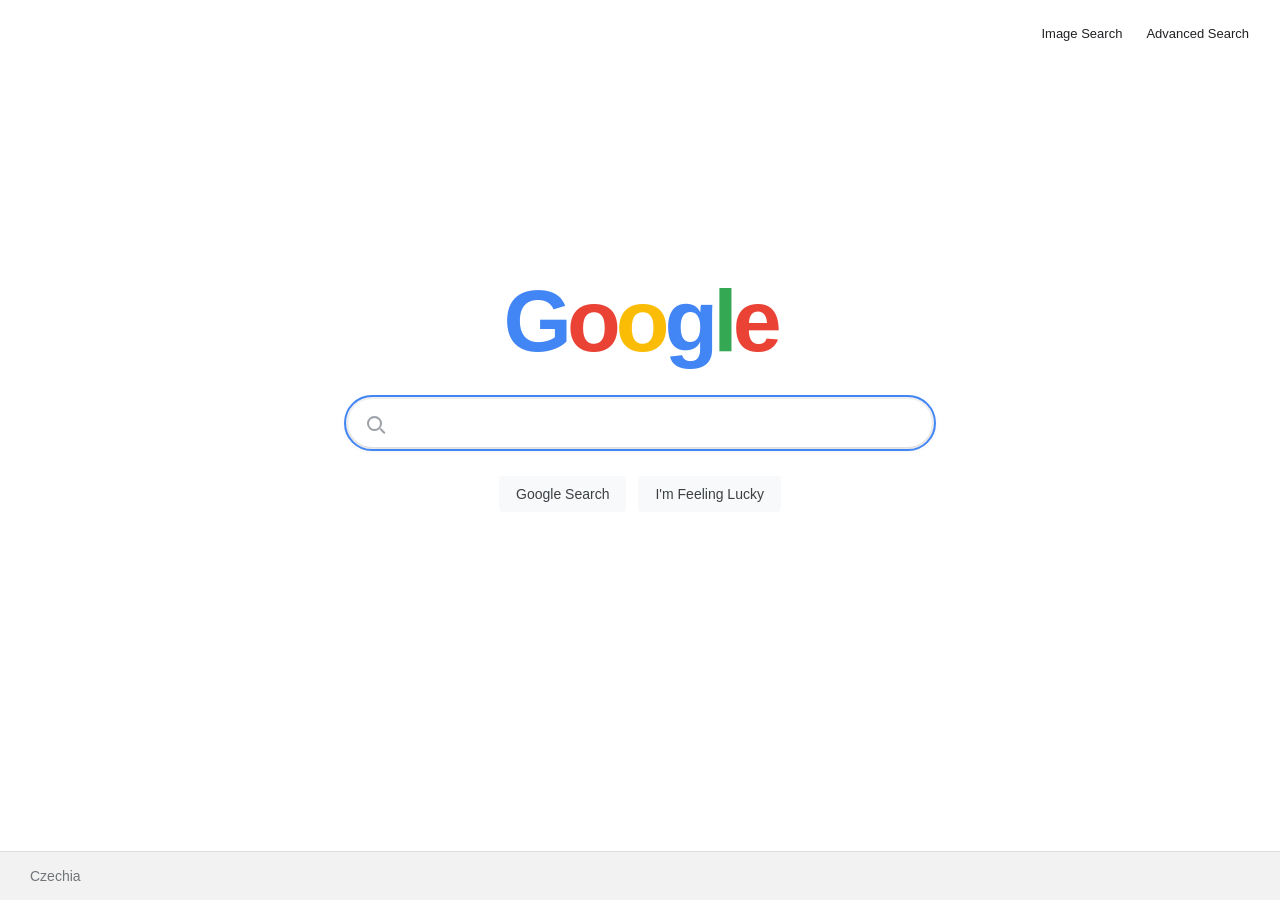
<file: index.html>
<!DOCTYPE html>
<html lang="en">
<head>
  <meta charset="UTF-8">
  <meta name="viewport" content="width=device-width, initial-scale=1.0">
  <title>Google Search</title>
  <link rel="stylesheet" href="style.css">
</head>
<body class="page page-search">
  <header class="site-header">
    <nav class="top-nav" aria-label="Search options">
      <a href="images.html">Image Search</a>
      <a href="advanced.html">Advanced Search</a>
    </nav>
  </header>

  <main class="search-main">
    <h1 class="google-logo" aria-label="Google">
      <span class="blue">G</span><span class="red">o</span><span class="yellow">o</span><span class="blue">g</span><span class="green">l</span><span class="red">e</span>
    </h1>

    <form class="search-form" action="https://www.google.com/search" method="get" role="search">
      <div class="search-field">
        <span class="search-icon" aria-hidden="true"></span>
        <input type="search" name="q" aria-label="Search Google" autocomplete="off" required autofocus>
      </div>
      <div class="search-actions">
        <button type="submit" class="action-button">Google Search</button>
        <button type="submit" class="action-button" name="btnI" value="1">I'm Feeling Lucky</button>
      </div>
    </form>
  </main>

  <footer class="site-footer">Czechia</footer>
</body>
</html>
</file>
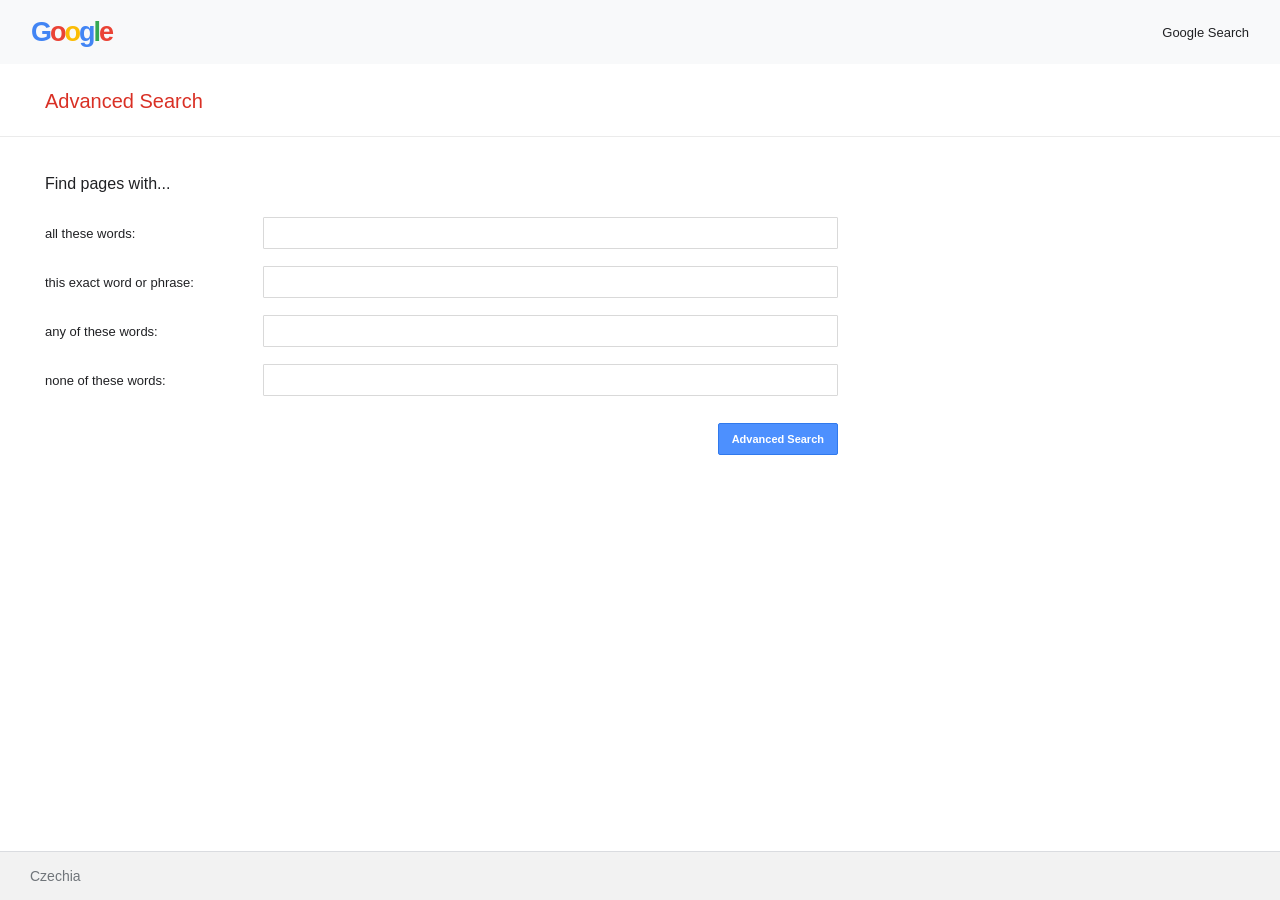
<file: advanced.html>
<!DOCTYPE html>
<html lang="en">
<head>
  <meta charset="UTF-8">
  <meta name="viewport" content="width=device-width, initial-scale=1.0">
  <title>Google Advanced Search</title>
  <link rel="stylesheet" href="style.css">
</head>
<body class="page page-advanced">
  <header class="site-header advanced-header">
    <a href="index.html" class="small-google-logo" aria-label="Google Search home">
      <span class="blue">G</span><span class="red">o</span><span class="yellow">o</span><span class="blue">g</span><span class="green">l</span><span class="red">e</span>
    </a>
    <nav class="top-nav" aria-label="Navigation">
      <a href="index.html">Google Search</a>
    </nav>
  </header>

  <main class="advanced-main">
    <h1 class="advanced-title">Advanced Search</h1>
    <div class="advanced-divider"></div>

    <section class="advanced-container" aria-labelledby="find-pages-title">
      <h2 id="find-pages-title">Find pages with...</h2>
      <form action="https://www.google.com/search" method="get" class="advanced-form" role="search">
        <label for="all-words">all these words:</label>
        <input id="all-words" type="text" name="as_q" autocomplete="off">

        <label for="exact-phrase">this exact word or phrase:</label>
        <input id="exact-phrase" type="text" name="as_epq" autocomplete="off">

        <label for="any-words">any of these words:</label>
        <input id="any-words" type="text" name="as_oq" autocomplete="off">

        <label for="none-words">none of these words:</label>
        <input id="none-words" type="text" name="as_eq" autocomplete="off">

        <div class="advanced-actions">
          <button class="advanced-button" type="submit">Advanced Search</button>
        </div>
      </form>
    </section>
  </main>
  <footer class="site-footer">Czechia</footer>
</body>
</html>
</file>
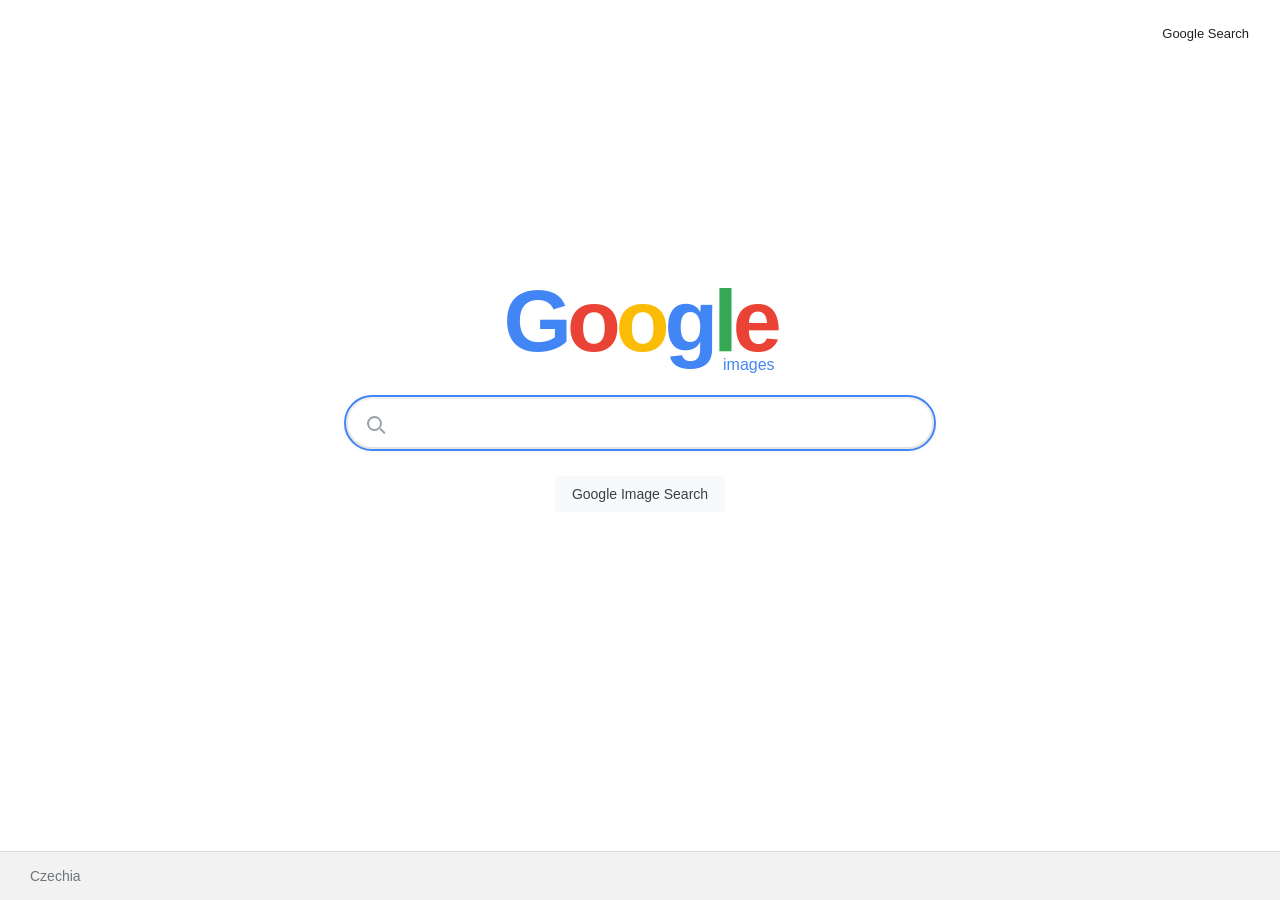
<file: images.html>
<!DOCTYPE html>
<html lang="en">
<head>
  <meta charset="UTF-8">
  <meta name="viewport" content="width=device-width, initial-scale=1.0">
  <title>Google Images</title>
  <link rel="stylesheet" href="style.css">
</head>
<body class="page page-search">
  <header class="site-header">
    <nav class="top-nav" aria-label="Navigation">
      <a href="index.html">Google Search</a>
    </nav>
  </header>

  <main class="search-main">
    <div class="images-brand">
      <h1 class="google-logo" aria-label="Google">
        <span class="blue">G</span><span class="red">o</span><span class="yellow">o</span><span class="blue">g</span><span class="green">l</span><span class="red">e</span>
      </h1>
      <span class="images-label">images</span>
    </div>

    <form class="search-form" action="https://www.google.com/search" method="get" role="search">
      <input type="hidden" name="udm" value="2">
      <div class="search-field">
        <span class="search-icon" aria-hidden="true"></span>
        <input type="search" name="q" aria-label="Search Google Images" autocomplete="off" required autofocus>
      </div>
      <div class="search-actions">
        <button type="submit" class="action-button">Google Image Search</button>
      </div>
    </form>
  </main>

  <footer class="site-footer">Czechia</footer>
</body>
</html>
</file>
<file: style.css>
:root {
  color-scheme: light;
  font-family: Arial, Helvetica, sans-serif;
  color: #202124;
  background: #fff;
}

* { box-sizing: border-box; }

body { margin: 0; min-height: 100vh; }

.page { min-height: 100vh; display: flex; flex-direction: column; }

.site-header {
  min-height: 66px;
  padding: 18px 31px;
  display: flex;
  align-items: center;
  justify-content: flex-end;
}

.top-nav { display: flex; flex-wrap: wrap; gap: 24px; align-items: center; }

.top-nav a {
  color: #202124;
  font-size: 13px;
  text-decoration: none;
}
.top-nav a:hover { text-decoration: underline; }
.top-nav a:focus-visible,
.action-button:focus-visible,
.advanced-button:focus-visible,
.search-field:focus-within,
.advanced-form input:focus-visible {
  outline: 2px solid #4285f4;
  outline-offset: 2px;
}

.search-main {
  width: 100%;
  flex: 1;
  display: flex;
  flex-direction: column;
  justify-content: center;
  align-items: center;
  padding: 0 24px 15vh;
}

.google-logo {
  margin: 0 0 28px;
  font-size: clamp(64px, 11vw, 88px);
  font-weight: 600;
  letter-spacing: -5px;
  line-height: 1.15;
  user-select: none;
  white-space: nowrap;
}
.blue { color: #4285f4; }
.red { color: #ea4335; }
.yellow { color: #fbbc05; }
.green { color: #34a853; }

.search-form { width: min(100%, 584px); }
.search-field {
  width: 100%;
  min-height: 48px;
  display: flex;
  align-items: center;
  padding: 0 18px;
  gap: 16px;
  border: 1px solid #dfe1e5;
  border-radius: 26px;
  transition: box-shadow .12s, border-color .12s;
}
.search-field:hover, .search-field:focus-within {
  border-color: transparent;
  box-shadow: 0 1px 6px rgba(32, 33, 36, .25);
}
.search-icon {
  width: 15px;
  height: 15px;
  border: 2px solid #9aa0a6;
  border-radius: 50%;
  display: inline-block;
  position: relative;
  flex-shrink: 0;
}
.search-icon::after {
  content: "";
  position: absolute;
  width: 7px;
  height: 2px;
  right: -6px;
  bottom: -3px;
  transform: rotate(45deg);
  background: #9aa0a6;
  border-radius: 2px;
}
.search-field input {
  width: 100%;
  min-width: 0;
  font: 16px Arial, Helvetica, sans-serif;
  color: #202124;
  background: transparent;
  border: 0;
  outline: none;
}
.search-field input::-webkit-search-cancel-button { cursor: pointer; }
.search-actions {
  display: flex;
  justify-content: center;
  flex-wrap: wrap;
  gap: 12px;
  margin-top: 29px;
}
.action-button {
  padding: 0 16px;
  height: 36px;
  background: #f8f9fa;
  color: #3c4043;
  border: 1px solid transparent;
  border-radius: 4px;
  font: 14px Arial, Helvetica, sans-serif;
  cursor: pointer;
}
.action-button:hover {
  border-color: #dadce0;
  box-shadow: 0 1px 1px rgba(0,0,0,.1);
}

.images-brand { position: relative; margin-bottom: 28px; }
.images-brand .google-logo { margin-bottom: 0; }
.images-label {
  position: absolute;
  bottom: -3px;
  right: 2px;
  font-size: 16px;
  color: #4285f4;
}

.site-footer {
  min-height: 48px;
  padding: 16px 30px;
  background: #f2f2f2;
  border-top: 1px solid #dadce0;
  font-size: 14px;
  color: #70757a;
}

.advanced-header {
  justify-content: space-between;
  background: #f8f9fa;
  min-height: 64px;
}
.small-google-logo {
  font-size: 27px;
  line-height: 1;
  letter-spacing: -2px;
  font-weight: 600;
  text-decoration: none;
  white-space: nowrap;
}
.advanced-main { flex: 1; }
.advanced-title {
  padding: 26px 45px 23px;
  color: #d93025;
  font-size: 20px;
  font-weight: 400;
  margin: 0;
}
.advanced-divider { border-bottom: 1px solid #ebebeb; }
.advanced-container {
  padding: 38px 45px 48px;
  max-width: 1120px;
}
.advanced-container h2 {
  font-size: 16px;
  font-weight: 400;
  margin: 0 0 24px;
}
.advanced-form {
  display: grid;
  grid-template-columns: minmax(180px, 200px) minmax(0, 575px);
  align-items: center;
  gap: 17px 18px;
}
.advanced-form label { font-size: 13px; }
.advanced-form input {
  width: 100%;
  min-width: 0;
  height: 32px;
  border: 1px solid #d9d9d9;
  border-radius: 1px;
  padding: 4px 8px;
  font: 13px Arial, Helvetica, sans-serif;
}
.advanced-form input:focus { outline: 1px solid #4d90fe; }
.advanced-actions {
  grid-column: 2;
  display: flex;
  justify-content: flex-end;
  margin-top: 10px;
}
.advanced-button {
  border: 1px solid #3079ed;
  background: #4d90fe;
  color: white;
  font: 700 11px Arial, Helvetica, sans-serif;
  padding: 9px 13px;
  border-radius: 2px;
  cursor: pointer;
}
.advanced-button:hover { background: #357ae8; }

@media (max-width: 620px) {
  .site-header { padding: 16px 20px; }
  .top-nav { gap: 15px; }
  .search-main { padding: 0 18px 12vh; }
  .google-logo { letter-spacing: -4px; }
  .advanced-title { padding: 23px 22px; }
  .advanced-container { padding: 30px 22px 45px; }
  .advanced-form { grid-template-columns: 1fr; gap: 9px; }
  .advanced-form label:not(:first-child) { margin-top: 9px; }
  .advanced-actions { grid-column: 1; margin-top: 15px; }
}
</file>
